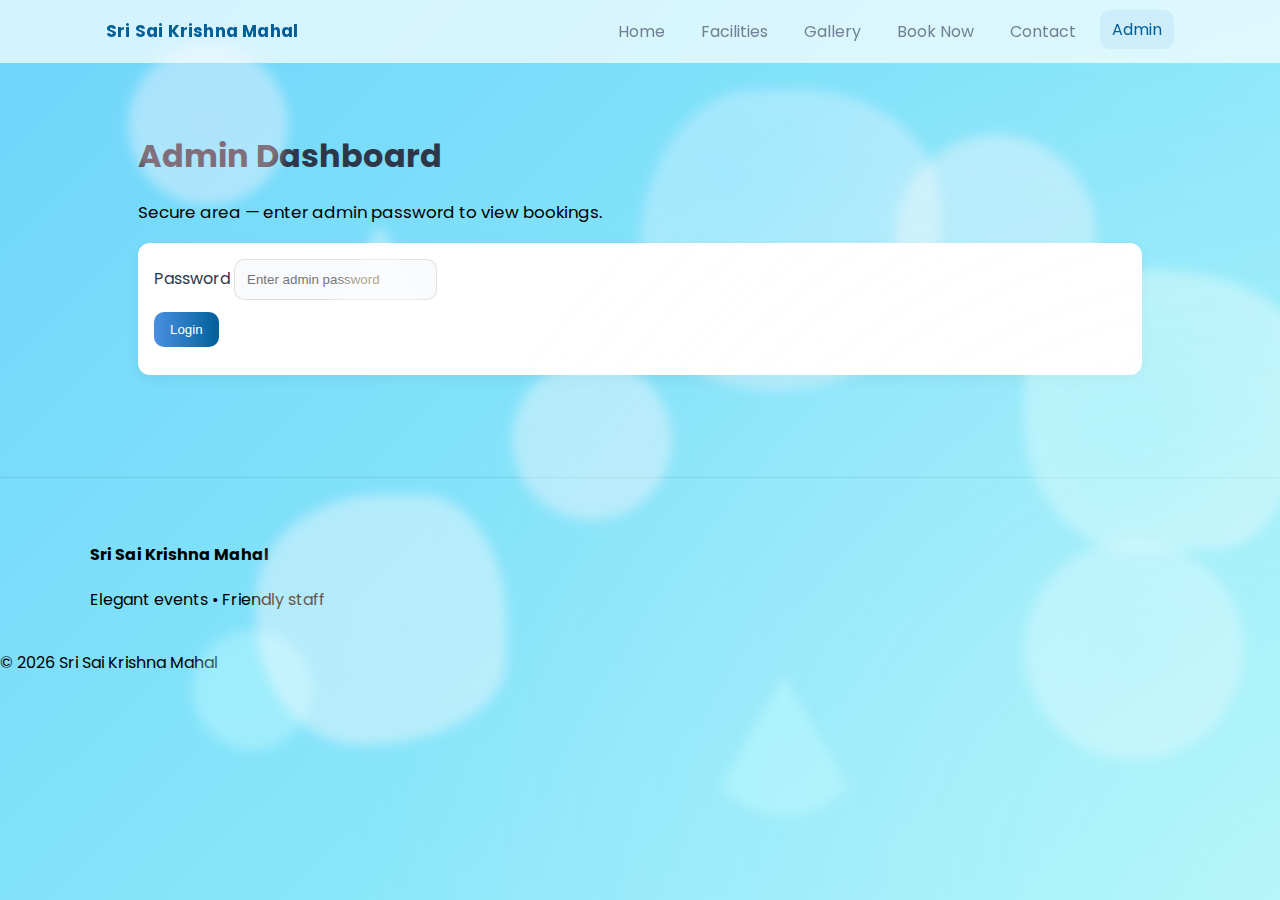
<file: admin.html>
<!doctype html>
<html lang="en">
<head>
  <meta charset="utf-8" />
  <meta name="viewport" content="width=device-width,initial-scale=1" />
  <title>Admin — Sri Sai Krishna Mahal</title>
  <link href="https://fonts.googleapis.com/css2?family=Poppins:wght@300;400;600;700&display=swap" rel="stylesheet">
  <link rel="stylesheet" href="https://cdnjs.cloudflare.com/ajax/libs/font-awesome/6.5.0/css/all.min.css"/>
  <link rel="stylesheet" href="style.css" />
</head>
<body>
  <!-- Floating Background Shapes -->
  <div class="bg-shape circle1"></div>
  <div class="bg-shape circle2"></div>
  <div class="bg-shape circle3"></div>
  <div class="bg-shape square1"></div>
  <div class="bg-shape square2"></div>
  <div class="bg-shape triangle1"></div>
  <div class="bg-shape triangle2"></div>
  <div class="bg-shape blob1"></div>
  <div class="bg-shape blob2"></div>
  <div class="bg-shape blob3"></div>

  <header class="nav-wrap glass">
    <div class="container nav">
      <a class="brand" href="index.html">Sri Sai Krishna Mahal</a>
      <nav class="nav-links" id="navLinks">
        <a href="index.html">Home</a>
        <a href="facilities.html">Facilities</a>
        <a href="gallery.html">Gallery</a>
        <a href="book.html">Book Now</a>
        <a href="contact.html">Contact</a>
        <a href="admin.html" class="active">Admin</a>
      </nav>
      <button id="navToggle" aria-label="toggle"><i class="fa fa-bars"></i></button>
    </div>
  </header>

  <main class="container">
    <section class="admin-panel" data-aos="fade-up">
      <h1>Admin Dashboard</h1>
      <p class="lead">Secure area — enter admin password to view bookings.</p>
      <!-- Login -->
      <div class="admin-card glass">
        <label>
          <span>Password</span>
          <input id="adminPass" type="password" placeholder="Enter admin password">
        </label>
        <div class="form-actions">
          <button id="adminLogin" class="btn-primary">Login</button>
          <button id="logoutBtn" class="btn-outline" style="display:none">Logout</button>
        </div>
        <div id="adminMsg" class="form-msg"></div>
      </div>
      <!-- Bookings table -->
      <div id="bookingsArea" style="display:none;" data-aos="fade-up">
        <div class="admin-controls">
          <button id="exportCsv" class="btn-outline"><i class="fa fa-file-csv"></i> Export CSV</button>
          <button id="clearBookings" class="btn-danger"><i class="fa fa-trash"></i> Clear All</button>
        </div>
        <table class="bookings-table" id="bookingsTable">
          <thead>
            <tr>
              <th>ID</th><th>Name</th><th>Phone</th><th>Email</th><th>Event</th><th>Date</th><th>Guests</th><th>Notes</th><th>Time</th>
            </tr>
          </thead>
          <tbody></tbody>
        </table>
      </div>
      <p class="security-note"></p>
    </section>
  </main>
  <footer class="site-footer">
    <div class="container footer-grid">
      <div><h4>Sri Sai Krishna Mahal</h4><p>Elegant events • Friendly staff</p></div>
    </div>
    <div class="copyright">© <span id="year6"></span> Sri Sai Krishna Mahal</div>
  </footer>
  <script src="script.js"></script>
  <script>
    // Admin password hash for demo (sha256 of "Admin@123"):
    const ADMIN_HASH = 'e86f78a8a3caf0b60d8e74e5942aa6d86dc150cd3c03338aef25b7d2d7e3acc7';

    // Trigger login when Enter key is pressed
  document.addEventListener("keydown", function(event) {
    if (event.key === "Enter") {
      event.preventDefault(); // Prevent default form submission (optional)
      document.getElementById("adminLogin").click(); // Trigger login button click
    }
  });

  // Example: handle login click
  document.getElementById("adminLogin").addEventListener("click", function() {
    // Replace this with your actual login logic
    alert("Logging in...");
  });

  </script>
</body>
</html>
</file>
<file: style.css>
:root {
  --bg: #f5f7fa; /* soft neutral background */
  --card-bg: #ffffff; /* white card background */
  --glass: rgba(255, 255, 255, 0.8);
  --accent1: #4a90e2; /* professional blue */
  --accent2: #005f99; /* deep blue */
  --gold: #6fb1a0; /* calm teal for highlights */
  --text: #2d3748; /* dark gray text */
  --muted: #718096; /* medium gray text */
  --radius: 12px;
  --container: 1100px;
  --glass-border: rgba(0, 0, 0, 0.05);
}

/* Animated gradient background */
body {
  margin: 0;
  font-family: inherit;
  background: linear-gradient(-45deg, #a1c4fd, #c2e9fb, #b2fefa, #6dd5fa);
  background-size: 400% 400%;
  animation: gradientAnimation 15s ease infinite;
  overflow-x: hidden;
  position: relative;
}

/* Gradient animation */
@keyframes gradientAnimation {
  0% { background-position: 0% 50%; }
  50% { background-position: 100% 50%; }
  100% { background-position: 0% 50%; }
}

/* Soft floating light effect */
body::before, body::after {
  content: "";
  position: fixed;
  top: 0;
  left: 0;
  width: 200%;
  height: 200%;
  background: radial-gradient(circle, rgba(255,255,255,0.15) 0%, transparent 60%);
  animation: floatLights 20s linear infinite;
  pointer-events: none;
  z-index: 0;
}

body::after {
  animation-delay: 10s;
  opacity: 0.7;
}

@keyframes floatLights {
  from { transform: translate(0, 0); }
  to { transform: translate(-50%, -50%); }
}

/* ====== NEW: Floating Colorful Shapes ====== */
.bg-shape {
  position: fixed;
  border-radius: 50%;
  opacity: 0.35;
  z-index: 0;
  filter: blur(8px);
  animation: floatShape 25s ease-in-out infinite alternate;
}

.bg-shape:nth-child(1) {
  width: 180px; height: 180px;
  background: radial-gradient(circle, #ff9a9e, #fad0c4);
  top: 10%; left: 5%;
  animation-delay: 0s;
}

.bg-shape:nth-child(2) {
  width: 220px; height: 220px;
  background: radial-gradient(circle, #a18cd1, #fbc2eb);
  top: 30%; left: 70%;
  animation-delay: 5s;
}

.bg-shape:nth-child(3) {
  width: 150px; height: 150px;
  background: radial-gradient(circle, #fddb92, #d1fdff);
  top: 70%; left: 10%;
  animation-delay: 10s;
}

.bg-shape:nth-child(4) {
  width: 250px; height: 250px;
  background: radial-gradient(circle, #84fab0, #8fd3f4);
  top: 60%; left: 80%;
  animation-delay: 15s;
}

.bg-shape:nth-child(5) {
  width: 180px; height: 180px;
  background: radial-gradient(circle, #fccb90, #d57eeb);
  top: 40%; left: 40%;
  animation-delay: 8s;
}

@keyframes floatShape {
  0% { transform: translateY(0) rotate(0deg); }
  50% { transform: translateY(-40px) rotate(45deg); }
  100% { transform: translateY(40px) rotate(90deg); }
}

/* ====== Base Layout ====== */
* { box-sizing: border-box; }
html, body { height: 100%; }

body {
  font-family: "Poppins", system-ui, -apple-system, Segoe UI, Roboto, "Helvetica Neue", Arial;
  color: var(--text);
  -webkit-font-smoothing: antialiased;
  -moz-osx-font-smoothing: grayscale;
  line-height: 1.45;
}

.container { max-width: var(--container); margin: 0 auto; padding: 36px; }


/* NAV */
.nav-wrap { backdrop-filter: blur(6px); position: sticky; top: 0; z-index: 40; background: rgba(255,255,255,0.7); }
.nav { display: flex; align-items: center; gap: 16px; justify-content: space-between; padding: 12px 16px; }
.brand { font-weight: 700; color: var(--accent2); text-decoration: none; font-size: 1.05rem; letter-spacing: 0.2px; }
.nav-links { display: flex; gap: 12px; align-items: center; }
.nav-links a { color: var(--muted); text-decoration: none; padding: 8px 12px; border-radius: 10px; transition: all .25s; }
.nav-links a.active, .nav-links a:hover {
  background: rgba(74, 144, 226, 0.1);
  color: var(--accent2);
  transform: translateY(-2px);
}
#navToggle { display: none; background: none; border: 0; color: var(--muted); font-size: 1.25rem; }

/* hero */
.hero { padding: 60px 0; }
.hero-inner { display: flex; align-items: center; gap: 32px; justify-content: space-between; }
.hero-text h1 { font-size: 2.6rem; margin: 0 0 12px; letter-spacing: 0.4px; color: #000000; }
.lead { color: #000000; font-size: 1.05rem; margin: 0 0 18px; }
.hero-image img {
  width: 420px; height: 280px; object-fit: cover;
  border-radius: 16px; box-shadow: 0 10px 30px rgba(0,0,0,0.1);
}

/* gradient */
.gradient {
  background: linear-gradient(135deg,#89cff0,  #6495ed);
  padding: 40px; border-radius: 18px; margin-bottom: 22px; color: white;
}
.gradient-light {
  background: linear-gradient(180deg, rgba(255,255,255,0.9), rgba(255,255,255,0.7));
  padding: 30px; border-radius: 16px; margin: 36px 0;
}

/* cards */
.cards { margin-top: 10px; }
.card {
  padding: 22px;
  border-radius: var(--radius);
  box-shadow: 0 6px 24px rgba(0,0,0,0.08);
  background: var(--card-bg);
  transition: transform .25s;
}
.card:hover { transform: translateY(-6px); }
.card h3 { margin: 12px 0 6px; color: var(--accent2); }
.card p { color: var(--muted); margin: 0; }

.accent { color: var(--gold); }

/* grid / facilities */
.grid-3 { display: grid; grid-template-columns: repeat(auto-fit, minmax(220px, 1fr)); gap: 16px; }
.fac-grid { display: grid; grid-template-columns: repeat(auto-fit, minmax(240px, 1fr)); gap: 18px; margin-top: 18px; }
.fac-card { padding: 20px; border-radius: var(--radius); text-align: center; background: #ffffff; box-shadow: 0 4px 14px rgba(0,0,0,0.05); }
.fac-card h3 { margin-top: 12px; color: var(--accent2); }

/* testimonial */
.testimonial { margin: 36px 0; }
.testimonial-card { padding: 20px; border-radius: 12px; background: #ffffff; box-shadow: 0 6px 20px rgba(0,0,0,0.05); }
.t-footer { display: flex; justify-content: space-between; align-items: center; margin-top: 12px; }
.rating { color: var(--gold); }

/* masonry gallery */
.masonry { display: grid; grid-template-columns: repeat(auto-fit, minmax(220px, 1fr)); gap: 12px; }
.masonry-item { position: relative; border-radius: 12px; overflow: hidden; }
.masonry-item img { width: 100%; height: 100%; object-fit: cover; display: block; transition: transform .45s; }
.masonry-item:hover img { transform: scale(1.05); }
.masonry-item figcaption {
  position: absolute; left: 12px; bottom: 12px;
  color: white; background: rgba(0,0,0,0.4);
  padding: 8px 12px; border-radius: 8px; font-size: 0.9rem;
}

/* forms */
.booking-form { padding: 20px; border-radius: var(--radius); background: #ffffff; box-shadow: 0 4px 18px rgba(0,0,0,0.05); }
.form-grid { display: grid; grid-template-columns: repeat(auto-fit, minmax(220px, 1fr)); gap: 12px; }
.field { display: flex; flex-direction: column; gap: 8px; }
.field-full { grid-column: 1 / -1; }
input, textarea, select {
  padding: 12px; border-radius: 10px;
  border: 1px solid rgba(0,0,0,0.1);
  background: #f8fafc; color: var(--text); outline: none;
}
input:focus, textarea:focus, select:focus {
  box-shadow: 0 6px 20px rgba(74,144,226,0.12);
  border-color: var(--accent1);
}
.form-actions { display: flex; gap: 12px; margin-top: 12px; }
.form-msg { margin-top: 12px; color: var(--accent2); }

/* contact */
.contact-grid { display: grid; grid-template-columns: 1fr 1fr; gap: 18px; }
.contact-card { padding: 18px; border-radius: 12px; background: #ffffff; box-shadow: 0 4px 14px rgba(0,0,0,0.05); }
.map-wrap { height: 200px; border-radius: 10px; overflow: hidden; margin-bottom: 10px; }
.map-wrap iframe { width: 100%; height: 100%; border: 0; }
.qr-block { display: flex; flex-direction: column; align-items: center; gap: 8px; }

/* admin */
.admin-panel { padding: 12px; }
.admin-card { padding: 16px; border-radius: 12px; background: #ffffff; box-shadow: 0 4px 14px rgba(0,0,0,0.05); }
.admin-controls { display: flex; gap: 12px; justify-content: flex-end; margin-bottom: 8px; }
.bookings-table {
  width: 100%; border-collapse: collapse;
  background: #ffffff; border-radius: 8px; overflow: hidden;
}
.bookings-table th, .bookings-table td {
  padding: 10px;
  border-bottom: 1px solid rgba(0,0,0,0.05);
  font-size: 0.9rem;
}

/* buttons */
.btn-primary {
  background: linear-gradient(90deg, var(--accent1), var(--accent2));
  color: white; padding: 10px 16px; border-radius: 10px;
  text-decoration: none; border: 0; display: inline-block;
}
.btn-outline {
  background: transparent; color: var(--accent2);
  padding: 10px 14px; border-radius: 10px;
  border: 1px solid var(--accent2);
}
.btn-danger {
  background: linear-gradient(90deg, #f56565, #ed8936);
  color: white; padding: 8px 12px; border-radius: 8px; border: 0;
}

/* misc */
.footer-grid { display: flex; justify-content: space-between; gap: 20px; align-items: flex-start; padding: 24px 0; }
.site-footer { border-top: 1px solid rgba(0,0,0,0.08); margin-top: 40px; padding: 20px 0; color: #000000; }
.security-note { color: var(--muted); font-size: 0.9rem; margin-top: 12px; }

/* responsive */
@media (max-width: 900px) {
  .hero-inner { flex-direction: column-reverse; }
  #navToggle { display: block; }
  .nav-links {
    position: fixed; right: 12px; top: 64px;
    background: rgba(255,255,255,0.95);
    backdrop-filter: blur(6px);
    padding: 12px; border-radius: 10px;
    flex-direction: column; display: none;
  }
  .nav-links a { display: block; color: var(--accent2); }
  .nav-links.show { display: flex; }
  .contact-grid { grid-template-columns: 1fr; }
}

/* small polish */
a { color: inherit; }


/* ====== EXTRA FLOATING SHAPES (Add at bottom of your CSS) ====== */
.bg-shape {
  position: fixed;
  opacity: 0.4;
  z-index: 0;
  animation: floatShape 30s ease-in-out infinite alternate;
  filter: blur(6px);
  pointer-events: none;
  mix-blend-mode: screen;
}

/* Circles */
.bg-shape.circle1 { width: 160px; height: 160px; border-radius: 50%; background: radial-gradient(circle, #ff9a9e, #fad0c4); top: 5%; left: 10%; animation-delay: 0s; }
.bg-shape.circle2 { width: 220px; height: 220px; border-radius: 50%; background: radial-gradient(circle, #a1c4fd, #c2e9fb); top: 60%; left: 80%; animation-delay: 5s; }
.bg-shape.circle3 { width: 120px; height: 120px; border-radius: 50%; background: radial-gradient(circle, #84fab0, #8fd3f4); top: 70%; left: 15%; animation-delay: 10s; }

/* Squares */
.bg-shape.square1 { width: 160px; height: 160px; background: linear-gradient(135deg, #f6d365, #fda085); transform: rotate(25deg); top: 40%; left: 40%; animation-delay: 3s; }
.bg-shape.square2 { width: 200px; height: 200px; background: linear-gradient(135deg, #fccb90, #d57eeb); transform: rotate(45deg); top: 15%; left: 70%; animation-delay: 8s; }

/* Triangles */
.bg-shape.triangle1 {
  width: 0;
  height: 0;
  border-left: 80px solid transparent;
  border-right: 80px solid transparent;
  border-bottom: 140px solid #89f7fe;
  opacity: 0.35;
  top: 75%;
  left: 55%;
  animation-delay: 6s;
}
.bg-shape.triangle2 {
  width: 0;
  height: 0;
  border-left: 60px solid transparent;
  border-right: 60px solid transparent;
  border-bottom: 100px solid #fddb92;
  opacity: 0.4;
  top: 25%;
  left: 25%;
  animation-delay: 12s;
}

/* Blobs (abstract soft shapes using border-radius) */
.bg-shape.blob1 {
  width: 300px; height: 300px;
  background: radial-gradient(circle at 30% 30%, #a18cd1, #fbc2eb);
  border-radius: 50% 60% 70% 60% / 70% 50% 60% 40%;
  top: 10%; left: 50%;
  animation-delay: 4s;
}
.bg-shape.blob2 {
  width: 250px; height: 250px;
  background: radial-gradient(circle at 70% 30%, #ffecd2, #fcb69f);
  border-radius: 60% 40% 70% 50% / 50% 60% 40% 60%;
  top: 55%; left: 20%;
  animation-delay: 9s;
}
.bg-shape.blob3 {
  width: 280px; height: 280px;
  background: radial-gradient(circle at 40% 60%, #96fbc4, #f9f586);
  border-radius: 60% 70% 40% 50% / 50% 40% 70% 60%;
  top: 30%; left: 80%;
  animation-delay: 15s;
}

/* Floating Animation */
@keyframes floatShape {
  0% { transform: translateY(0) rotate(0deg) scale(1); }
  25% { transform: translateY(-40px) rotate(15deg) scale(1.05); }
  50% { transform: translateY(30px) rotate(30deg) scale(0.95); }
  75% { transform: translateY(-20px) rotate(45deg) scale(1.1); }
  100% { transform: translateY(20px) rotate(60deg) scale(1); }
}
</file>
